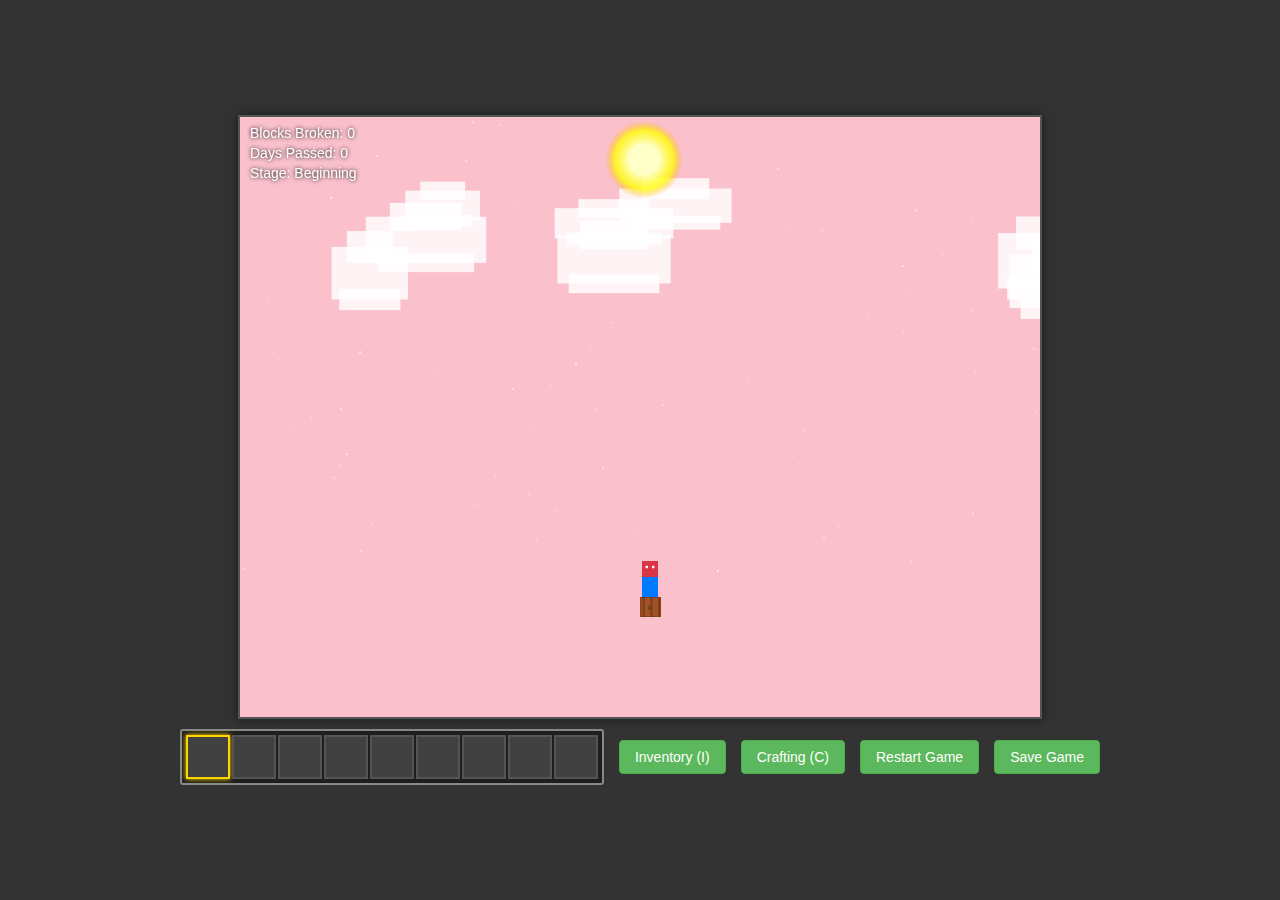
<file: 1block_mode.v4 - moved to Blockscreate 1.21.html>
<!DOCTYPE html>
<html lang="en">
<head>
    <meta charset="UTF-8">
    <meta name="viewport" content="width=device-width, initial-scale=1.0">
    <title>2D Minecraft One Block - Core Fixed v2 (Corrected Rendering)</title>
    <style>
        /* CSS Styles (identical to previous version) */
        body { display: flex; flex-direction: column; justify-content: center; align-items: center; height: 100vh; margin: 0; background-color: #333; font-family: 'Segoe UI', Tahoma, Geneva, Verdana, sans-serif; color: white; overflow: hidden; }
        canvas#gameCanvas { border: 2px solid #555; background-color: #70c5ce; box-shadow: 0 0 10px rgba(0, 0, 0, 0.5); }
        #uiContainer { display: flex; gap: 15px; margin-top: 10px; align-items: center; }
        button { padding: 8px 15px; background-color: #5cb85c; color: white; border: 1px solid #4cae4c; border-radius: 4px; cursor: pointer; transition: background-color 0.2s ease, border-color 0.2s ease; font-size: 14px; user-select: none; }
        button:hover { background-color: #4cae4c; border-color: #398439; }
        button:disabled { background-color: #777; border-color: #666; cursor: not-allowed; }
        #hotbar { display: flex; border: 2px solid #888; background-color: rgba(0, 0, 0, 0.4); padding: 3px; border-radius: 3px; }
        .hotbar-slot { width: 40px; height: 40px; border: 2px solid #555; margin: 1px; position: relative; background-color: rgba(80, 80, 80, 0.7); display: flex; align-items: center; justify-content: center; user-select: none; cursor: pointer; }
        .hotbar-slot.active { border-color: #FFD700; box-shadow: 0 0 5px #FFD700; }
        .hotbar-slot canvas { width: 32px; height: 32px; image-rendering: pixelated; pointer-events: none; }
        .hotbar-slot .item-count { position: absolute; bottom: 1px; right: 2px; color: white; font-size: 11px; font-weight: bold; text-shadow: 1px 1px 1px black; pointer-events: none; }
        .hotbar-slot .item-durability { position: absolute; bottom: 1px; left: 1px; width: calc(100% - 2px); height: 3px; background-color: #555; border-radius: 1px; overflow: hidden; pointer-events: none; }
        .hotbar-slot .item-durability-bar { height: 100%; background-color: green; width: 100%; transition: width 0.1s linear, background-color 0.2s linear; }
        #inventoryMenu, #craftingMenu { position: absolute; top: 50%; left: 50%; transform: translate(-50%, -50%); background-color: rgba(50, 50, 50, 0.95); padding: 20px; border: 3px solid #FFD700; display: none; color: white; box-shadow: 0 0 15px rgba(0, 0, 0, 0.6); border-radius: 8px; width: 500px; max-height: 85vh; overflow-y: auto; z-index: 10; }
        #inventoryMenu::-webkit-scrollbar, #craftingMenu::-webkit-scrollbar { width: 8px; }
        #inventoryMenu::-webkit-scrollbar-track, #craftingMenu::-webkit-scrollbar-track { background: rgba(255, 255, 255, 0.1); border-radius: 4px; }
        #inventoryMenu::-webkit-scrollbar-thumb, #craftingMenu::-webkit-scrollbar-thumb { background: #FFD700; border-radius: 4px; }
        #inventoryMenu::-webkit-scrollbar-thumb:hover, #craftingMenu::-webkit-scrollbar-thumb:hover { background: #b39700; }
        #inventoryMenu h2, #craftingMenu h2 { margin: 0 0 15px 0; text-align: center; color: #FFD700; text-shadow: 1px 1px 2px black; }
        .category { margin-bottom: 15px; background-color: rgba(255, 255, 255, 0.1); padding: 10px; border-radius: 5px; }
        .category h3 { margin: 0 0 10px 0; color: #00CED1; border-bottom: 1px solid #FFD700; padding-bottom: 5px; cursor: pointer; display: flex; justify-content: space-between; align-items: center; user-select: none; }
        .category h3::after { content: '▼'; font-size: 12px; color: #FFD700; margin-left: 10px; }
        .category.collapsed h3::after { content: '▶'; }
        .category-content { display: grid; grid-template-columns: repeat(auto-fill, minmax(180px, 1fr)); gap: 10px; margin-top: 10px; }
        .category.collapsed .category-content { display: none; }
        .inventory-slot, .recipe-slot { display: flex; flex-direction: column; align-items: center; padding: 8px; border-radius: 4px; background-color: rgba(0, 0, 0, 0.3); border: 1px solid #444; text-align: center; position: relative; }
        .slot-info { display: flex; align-items: center; margin-bottom: 5px; width: 100%; }
        .slot-info canvas { margin-right: 8px; border: 1px solid #555; flex-shrink: 0; image-rendering: pixelated; background-color: rgba(100,100,100,0.5); }
        .slot-info span { flex-grow: 1; word-break: break-word; font-size: 13px; text-align: left; }
        .inventory-slot button, .recipe-slot button { width: 80%; margin-top: 5px; padding: 4px 8px; font-size: 12px; }
        .inventory-slot button:hover, .recipe-slot button:hover:not(:disabled) { background-color: #45a049; }
        .inventory-slot button.selected-in-hotbar { background-color: #f0ad4e; border-color: #eea236; color: white; }
        .recipe-slot button.craftable { background-color: #5bc0de; border-color: #46b8da; color: white; }
        .recipe-slot button.craftable:hover { background-color: #31b0d5; border-color: #269abc; }
        .recipe-slot button:disabled { background-color: #777; border-color: #666; color: #bbb; cursor: not-allowed; }
        .common { border-left: 4px solid rgba(150, 150, 150, 0.8); } .uncommon { border-left: 4px solid rgba(60, 180, 255, 0.8); } .rare { border-left: 4px solid rgba(200, 80, 255, 0.8); } .epic { border-left: 4px solid rgba(255, 165, 0, 0.9); }
        .recipe-slot .tooltip { visibility: hidden; width: 150px; background-color: #555; color: #fff; text-align: center; border-radius: 6px; padding: 5px 5px; position: absolute; z-index: 11; bottom: 110%; left: 50%; margin-left: -75px; opacity: 0; transition: opacity 0.3s; font-size: 11px; pointer-events: none; }
        .recipe-slot .tooltip::after { content: ""; position: absolute; top: 100%; left: 50%; margin-left: -5px; border-width: 5px; border-style: solid; border-color: #555 transparent transparent transparent; }
        .recipe-slot button:hover .tooltip { visibility: visible; opacity: 1; }
    </style>
</head>
<body>
    <canvas id="gameCanvas" width="800" height="600"></canvas>
    <div id="uiContainer">
        <div id="hotbar"></div>
        <button id="inventoryButton">Inventory (I)</button>
        <button id="craftingButton">Crafting (C)</button>
        <button id="restartButton">Restart Game</button>
        <button id="saveButton">Save Game</button>
    </div>
    <div id="inventoryMenu">
        <h2>Inventory</h2>
        <div id="inventorySlots"></div>
    </div>
    <div id="craftingMenu">
        <h2>Crafting</h2>
        <div id="craftingSlots"></div>
    </div>
    <script>
        // --- Canvas and Context ---
        const canvas = document.getElementById('gameCanvas');
        const ctx = canvas.getContext('2d');
        ctx.imageSmoothingEnabled = false;

        // --- Game Constants ---
        const BLOCK_SIZE = 20;
        const WORLD_WIDTH = canvas.width / BLOCK_SIZE; // 40
        const WORLD_HEIGHT = canvas.height / BLOCK_SIZE; // 30
        const GRAVITY = 0.45; // Adjusted slightly
        const JUMP_STRENGTH = -9.5; // Adjusted slightly
        const MOVE_SPEED = 4.0; // Player speed in BLOCKS per second (easier to reason about)
        const PLAYER_WIDTH_BLOCKS = 0.8;
        const PLAYER_HEIGHT_BLOCKS = 1.8;
        const CENTRAL_X = Math.floor(WORLD_WIDTH / 2);
        const CENTRAL_Y = Math.floor(WORLD_HEIGHT * 0.83);
        const DAY_DURATION = 180000; const NIGHT_DURATION = 180000;
        const REACH_DISTANCE = 3.5;
        const HOTBAR_SLOTS = 9;
        const AUTOSAVE_INTERVAL = 30000;

        // --- Utility Functions --- (Moved near top as they are used by BLOCKS def)
        function lerpColor(c1, c2, factor) { factor = Math.max(0, Math.min(1, factor)); const r = Math.round(c1[0] + (c2[0] - c1[0]) * factor); const g = Math.round(c1[1] + (c2[1] - c1[1]) * factor); const b = Math.round(c1[2] + (c2[2] - c1[2]) * factor); return `rgb(${r},${g},${b})`; }
        function lightenColor(hex, percent) { hex = hex.replace(/^#/, ''); if(hex.length == 3) hex = hex.replace(/(.)/g, '$1$1'); const r = parseInt(hex.substr(0, 2), 16), g = parseInt(hex.substr(2, 2), 16), b = parseInt(hex.substr(4, 2), 16); return '#' + ((0|(1<<8) + r + (256 - r) * percent / 100).toString(16)).substr(1) + ((0|(1<<8) + g + (256 - g) * percent / 100).toString(16)).substr(1) + ((0|(1<<8) + b + (256 - b) * percent / 100).toString(16)).substr(1); }
        function darkenColor(hex, percent) { hex = hex.replace(/^#/, ''); if(hex.length == 3) hex = hex.replace(/(.)/g, '$1$1'); const r = parseInt(hex.substr(0, 2), 16), g = parseInt(hex.substr(2, 2), 16), b = parseInt(hex.substr(4, 2), 16); return '#' + ((0|(1<<8) + r * (100 - percent) / 100).toString(16)).substr(1) + ((0|(1<<8) + g * (100 - percent) / 100).toString(16)).substr(1) + ((0|(1<<8) + b * (100 - percent) / 100).toString(16)).substr(1); }


        // --- Data Definitions (BLOCKS, ITEMS, STAGES, RECIPES) ---
        const BLOCKS = { air: { color: 'transparent', hardness: 0, tool: 'any', drops: null, placeable: false, name: 'Air' }, dirt: { name: 'Dirt', color: '#8B4513', detail1: '#5C4033', detail2: '#A0522D', hardness: 1, tool: 'any', drops: 'dirt', placeable: true, rarity: 'common' }, grass: { name: 'Grass Block', color: '#8B4513', top: '#00A000', detail1: '#ADFF2F', detail2: '#008000', hardness: 1, tool: 'any', drops: 'dirt', placeable: true, rarity: 'common' }, oak_log: { name: 'Oak Log', color: '#A0522D', detail1: '#8B4513', detail2: '#654321', texture: 'wood', hardness: 2, tool: 'axe', drops: 'oak_log', placeable: true, rarity: 'common' }, stone: { name: 'Stone', color: '#808080', detail1: '#A9A9A9', detail2: '#696969', hardness: 3, tool: 'pickaxe', drops: 'cobblestone', placeable: true, rarity: 'common' }, cobblestone: { name: 'Cobblestone', color: '#888888', detail1: '#A0A0A0', detail2: '#707070', hardness: 3, tool: 'pickaxe', drops: 'cobblestone', placeable: true, rarity: 'common' }, sand: { name: 'Sand', color: '#F4A460', detail1: '#FFD700', detail2: '#DAA520', hardness: 1, tool: 'shovel', drops: 'sand', placeable: true, rarity: 'common' }, coal_ore: { name: 'Coal Ore', color: '#707070', detail1: '#363636', detail2: '#5A5A5A', texture: 'ore', hardness: 3, tool: 'pickaxe', drops: 'coal', placeable: true, rarity: 'uncommon' }, iron_ore: { name: 'Iron Ore', color: '#B0B0B0', detail1: '#D2B48C', detail2: '#A0522D', texture: 'ore', hardness: 4, tool: 'pickaxe', tier: 1, drops: 'iron_ore', placeable: true, rarity: 'uncommon' }, gold_ore: { name: 'Gold Ore', color: '#B0B0B0', detail1: '#FFD700', detail2: '#DAA520', texture: 'ore', hardness: 4, tool: 'pickaxe', tier: 2, drops: 'gold_ore', placeable: true, rarity: 'rare' }, diamond_ore: { name: 'Diamond Ore', color: '#A0A0FF', detail1: '#00CED1', detail2: '#ADD8E6', texture: 'ore', hardness: 5, tool: 'pickaxe', tier: 2, drops: 'diamond', placeable: true, rarity: 'rare' }, oak_plank_block: { name: 'Oak Planks Block', color: '#CD853F', detail1: darkenColor('#CD853F', 20), detail2: lightenColor('#CD853F', 10), texture: 'plank', hardness: 2, tool: 'axe', drops: 'oak_plank', placeable: true, rarity: 'common' }, crafting_table: { name: 'Crafting Table Block', color: '#A0522D', top: '#CD853F', detail1: '#8B4513', detail2: '#654321', texture: 'crafting_table', hardness: 2, tool: 'axe', drops: 'crafting_table', placeable: true, rarity: 'uncommon' }, furnace: { name: 'Furnace Block', color: '#777777', top: '#555555', detail1: '#999999', detail2: '#444444', texture: 'furnace', hardness: 3, tool: 'pickaxe', drops: 'furnace', placeable: true, rarity: 'uncommon' }, };
        const ITEMS = { dirt: { name: 'Dirt', type: 'block', stack: 64, blockId: 'dirt' }, oak_log: { name: 'Oak Log', type: 'block', stack: 64, blockId: 'oak_log' }, cobblestone: { name: 'Cobblestone', type: 'block', stack: 64, blockId: 'cobblestone' }, sand: { name: 'Sand', type: 'block', stack: 64, blockId: 'sand' }, coal_ore: { name: 'Coal Ore', type: 'block', stack: 64, blockId: 'coal_ore' }, iron_ore: { name: 'Iron Ore', type: 'block', stack: 64, blockId: 'iron_ore' }, gold_ore: { name: 'Gold Ore', type: 'block', stack: 64, blockId: 'gold_ore' }, diamond: { name: 'Diamond', type: 'material', stack: 64 }, oak_plank: { name: 'Oak Plank', type: 'block', stack: 64, blockId: 'oak_plank_block' }, stick: { name: 'Stick', type: 'material', stack: 64 }, coal: { name: 'Coal', type: 'material', stack: 64 }, iron_ingot: { name: 'Iron Ingot', type: 'material', stack: 64 }, gold_ingot: { name: 'Gold Ingot', type: 'material', stack: 64 }, wooden_pickaxe: { name: 'Wooden Pickaxe', type: 'tool', tool: 'pickaxe', tier: 0, durability: 60, maxDurability: 60, stack: 1 }, stone_pickaxe: { name: 'Stone Pickaxe', type: 'tool', tool: 'pickaxe', tier: 1, durability: 132, maxDurability: 132, stack: 1 }, crafting_table: { name: 'Crafting Table', type: 'block', stack: 64, blockId: 'crafting_table' }, furnace: { name: 'Furnace', type: 'block', stack: 64, blockId: 'furnace' }, };
        const BLOCK_GENERATION_STAGES = [ { breaksNeeded: 0,   label: "Beginning", possible: { dirt: 0.6, oak_log: 0.4 } }, { breaksNeeded: 10,  label: "Stone Age", possible: { dirt: 0.2, oak_log: 0.3, stone: 0.4, coal_ore: 0.1 } }, { breaksNeeded: 50,  label: "Mining",    possible: { stone: 0.4, coal_ore: 0.2, iron_ore: 0.3, sand: 0.1 } }, { breaksNeeded: 120, label: "Prospecting", possible: { stone: 0.3, iron_ore: 0.3, coal_ore: 0.1, gold_ore: 0.15, diamond_ore: 0.05, sand: 0.1 } }, ];
        const RECIPES = { 'Basics': [ { result: 'oak_plank', amount: 4, requires: { oak_log: 1 }, shape: null }, { result: 'stick', amount: 4, requires: { oak_plank: 2 }, shape: ['P','P'] }, ], 'Tools': [ { result: 'wooden_pickaxe', amount: 1, requires: { oak_plank: 3, stick: 2 }, shape: ['PPP', ' S ', ' S ']}, { result: 'stone_pickaxe', amount: 1, requires: { cobblestone: 3, stick: 2 }, shape: ['CCC', ' S ', ' S '] }, ], 'Blocks': [ { result: 'crafting_table', amount: 1, requires: { oak_plank: 4 }, shape: ['PP','PP']}, { result: 'furnace', amount: 1, requires: { cobblestone: 8 }, shape: ['CCC','C C','CCC']}, ], };

        // --- Game State Variables ---
        let world; let player; let inventory; let hotbar; let activeHotbarSlot;
        let startTime; let isNight; let dayCount; let blockBreaks; let lastCentralBlockType;
        let currentStageLabel = ""; let stars = []; let clouds = [];
        let inventoryOpen = false; let craftingOpen = false;
        let keys = {}; let lastTimestamp = 0; let autoSaveTimer = 0; let gameLoaded = false;

        // --- UI Element References ---
        const inventoryMenu = document.getElementById('inventoryMenu'); const craftingMenu = document.getElementById('craftingMenu');
        const inventorySlots = document.getElementById('inventorySlots'); const craftingSlots = document.getElementById('craftingSlots');
        const restartButton = document.getElementById('restartButton'); const saveButton = document.getElementById('saveButton');
        const inventoryButton = document.getElementById('inventoryButton'); const craftingButton = document.getElementById('craftingButton');
        const hotbarDiv = document.getElementById('hotbar');

        // --- Initialization and Game Loop ---

        function initializeGame() {
            if (loadGame()) {
                console.log("Game loaded successfully.");
                gameLoaded = true;
            } else {
                console.log("No save game found or loading failed, starting new game.");
                resetGame();
            }
            createHotbarSlots();
            updateHotbarDisplay(); // Ensure hotbar is updated after load/reset
            updateCurrentStage(); // Ensure stage label is correct after load/reset
            initializeSky(); // Ensure sky elements are initialized
            requestAnimationFrame(gameLoop);
        }

        function resetGame() { // Ensure player position is correct
            console.log("Resetting game state...");
            world = Array.from({ length: WORLD_HEIGHT }, () => Array(WORLD_WIDTH).fill('air'));
            lastCentralBlockType = getStartingBlockType();
            world[CENTRAL_Y][CENTRAL_X] = lastCentralBlockType;

            player = { // Ensure pixel coordinates are correct on reset
                x: (CENTRAL_X + 0.5) * BLOCK_SIZE, // Center pixel X
                y: (CENTRAL_Y - PLAYER_HEIGHT_BLOCKS) * BLOCK_SIZE, // Top edge pixel Y
                vx: 0, vy: 0, onGround: false
            };

            inventory = {};
            hotbar = Array(HOTBAR_SLOTS).fill(null);
            activeHotbarSlot = 0;
            startTime = Date.now();
            isNight = false;
            dayCount = 0;
            blockBreaks = 0;
            updateCurrentStage(); // Call after blockBreaks is reset
            initializeSky(); // Call after state is reset
            inventoryOpen = false;
            craftingOpen = false;
            inventoryMenu.style.display = 'none';
            craftingMenu.style.display = 'none';

            if (!gameLoaded) {
                clearSaveGame();
                console.log("Previous save data cleared.");
            }
            gameLoaded = false; // Mark as not loaded after reset

            // updateHotbarDisplay(); // Moved to initializeGame to avoid race conditions
            console.log("Game reset complete.");
        }

        function getStartingBlockType() { const firstStage = BLOCK_GENERATION_STAGES[0].possible; const types = Object.keys(firstStage); return types[Math.floor(Math.random() * types.length)]; }
        function initializeSky() { stars = []; for (let i = 0; i < 150; i++) { stars.push({ x: Math.random() * canvas.width, y: Math.random() * (canvas.height * 0.8), size: 0.5 + Math.random() * 1.5, brightness: Math.random() * 0.8 + 0.2 }); } clouds = []; for (let i = 0; i < 8; i++) { clouds.push({ x: Math.random() * canvas.width, y: 30 + Math.random() * 120, width: 60 + Math.random() * 70, height: 30 + Math.random() * 30, speed: 0.05 + Math.random() * 0.15 }); } }

        function gameLoop(timestamp) {
             const deltaTime = Math.min(0.05, (timestamp - lastTimestamp) / 1000); // Calculate delta time in seconds
             lastTimestamp = timestamp;
             autoSaveTimer += deltaTime * 1000; // Increment autosave timer in milliseconds

             update(deltaTime);
             draw();

             if (autoSaveTimer >= AUTOSAVE_INTERVAL) {
                 saveGame();
                 autoSaveTimer = 0; // Reset timer
             }
             requestAnimationFrame(gameLoop);
        }

        function update(dt) {
            handleInput(); // Player movement based on keys
            updatePlayerPhysics(dt); // Gravity, velocity, collision
            updateSky(dt); // Cloud movement
        }

        function draw() {
            drawSky(); // Background, sun/moon, stars, clouds
            drawWorld(); // All blocks in the world grid
            drawPlayer(); // Player character and held item
            drawUI(); // On-canvas text info
        }

        // --- Physics and Player Update ---

        function handleInput() { // Convert MOVE_SPEED to pixels/sec
             if (inventoryOpen || craftingOpen) { player.vx = 0; return; }; // Stop movement if menu open
             let targetVx = 0;
             if (keys['a'] || keys['arrowleft']) targetVx -= MOVE_SPEED * BLOCK_SIZE; // Speed in pixels/sec
             if (keys['d'] || keys['arrowright']) targetVx += MOVE_SPEED * BLOCK_SIZE;
             player.vx = targetVx; // Apply horizontal velocity based on input

             // Jumping
             if ((keys['w'] || keys['arrowup'] || keys[' ']) && player.onGround) {
                 player.vy = JUMP_STRENGTH * BLOCK_SIZE; // Apply upward velocity (negative)
                 player.onGround = false; // Player is no longer on the ground
             }
        }

        function getBlockAt(pixelX, pixelY) {
             const gridX = Math.floor(pixelX / BLOCK_SIZE);
             const gridY = Math.floor(pixelY / BLOCK_SIZE);
             // Check boundaries
             if (gridX < 0 || gridX >= WORLD_WIDTH || gridY < 0 || gridY >= WORLD_HEIGHT) {
                 return 'air'; // Treat outside world as air
             }
             // Safely access world array
             return world[gridY]?.[gridX] || 'air'; // Return block type or 'air' if row/col undefined
        }

        function updatePlayerPhysics(dt) {
            if (inventoryOpen || craftingOpen) return; // Don't update physics if a menu is open

            // Apply Gravity if not on the ground
            if (!player.onGround) {
                player.vy += GRAVITY * BLOCK_SIZE * dt * 60; // Apply gravity scaled by block size and frame rate factor
            }

            // Calculate potential change in position
            let dx = player.vx * dt;
            let dy = player.vy * dt;

            // --- Collision Detection & Resolution ---
            const playerWidthPixels = PLAYER_WIDTH_BLOCKS * BLOCK_SIZE;
            const playerHeightPixels = PLAYER_HEIGHT_BLOCKS * BLOCK_SIZE;
            let currentX = player.x; // Player center X
            let currentY = player.y; // Player top edge Y
            let nextX = currentX + dx;
            let nextY = currentY + dy;

            player.onGround = false; // Assume not on ground until proven otherwise by collision check

            // --- Check Vertical Movement & Collision ---
            let collisionY = false;
            if (dy > 0) { // Moving Down
                const checkYPixel = currentY + playerHeightPixels + dy; // Predicted bottom edge position
                const checkGridY = Math.floor(checkYPixel / BLOCK_SIZE); // Grid row the bottom edge will be in
                // Check points slightly inside the player's left and right edges at the predicted bottom Y
                const checkLeftPixel = currentX - playerWidthPixels / 2 + 1;
                const checkRightPixel = currentX + playerWidthPixels / 2 - 1;

                if (getBlockAt(checkLeftPixel, checkYPixel) !== 'air' || getBlockAt(checkRightPixel, checkYPixel) !== 'air') {
                    // Collision detected below
                    nextY = checkGridY * BLOCK_SIZE - playerHeightPixels; // Snap player's top edge just above the collided block
                    player.vy = 0; // Stop vertical movement
                    player.onGround = true; // Player has landed
                    collisionY = true;
                    // console.log("Landed on block at Y grid:", checkGridY);
                }
            } else if (dy < 0) { // Moving Up
                const checkYPixel = currentY + dy; // Predicted top edge position
                const checkGridY = Math.floor(checkYPixel / BLOCK_SIZE); // Grid row the top edge will be in
                // Check points slightly inside the player's left and right edges at the predicted top Y
                const checkLeftPixel = currentX - playerWidthPixels / 2 + 1;
                const checkRightPixel = currentX + playerWidthPixels / 2 - 1;

                if (getBlockAt(checkLeftPixel, checkYPixel) !== 'air' || getBlockAt(checkRightPixel, checkYPixel) !== 'air') {
                    // Collision detected above
                    nextY = (checkGridY + 1) * BLOCK_SIZE; // Snap player's top edge just below the collided block
                    player.vy = 0; // Stop vertical movement (bonk)
                    collisionY = true;
                    // console.log("Hit head on block at Y grid:", checkGridY);
                }
            }

             // --- Check Horizontal Movement & Collision ---
             // Important: Use the potentially adjusted 'nextY' from vertical collision check for horizontal checks
             let collisionX = false;
             const collisionCheckY = collisionY ? nextY : currentY; // Y position to use for horizontal checks

             if (dx > 0) { // Moving Right
                 const checkXPixel = currentX + playerWidthPixels / 2 + dx; // Predicted right edge position
                 const checkGridX = Math.floor(checkXPixel / BLOCK_SIZE); // Grid column the right edge will be in
                 // Check points slightly inside the player's top and bottom edges at the predicted right X
                 const checkTopPixel = collisionCheckY + 1;
                 const checkBottomPixel = collisionCheckY + playerHeightPixels - 1;

                 if (getBlockAt(checkXPixel, checkTopPixel) !== 'air' || getBlockAt(checkXPixel, checkBottomPixel) !== 'air') {
                      // Collision detected right
                      nextX = checkGridX * BLOCK_SIZE - playerWidthPixels / 2; // Snap player's center X so right edge is left of block
                      player.vx = 0; // Stop horizontal movement
                      collisionX = true;
                      // console.log("Hit right wall at X grid:", checkGridX);
                 }
             } else if (dx < 0) { // Moving Left
                 const checkXPixel = currentX - playerWidthPixels / 2 + dx; // Predicted left edge position
                 const checkGridX = Math.floor(checkXPixel / BLOCK_SIZE); // Grid column the left edge will be in
                 // Check points slightly inside the player's top and bottom edges at the predicted left X
                 const checkTopPixel = collisionCheckY + 1;
                 const checkBottomPixel = collisionCheckY + playerHeightPixels - 1;

                 if (getBlockAt(checkXPixel, checkTopPixel) !== 'air' || getBlockAt(checkXPixel, checkBottomPixel) !== 'air') {
                     // Collision detected left
                     nextX = (checkGridX + 1) * BLOCK_SIZE + playerWidthPixels / 2; // Snap player's center X so left edge is right of block
                     player.vx = 0; // Stop horizontal movement
                     collisionX = true;
                     // console.log("Hit left wall at X grid:", checkGridX);
                 }
             }


            // Update Player Position with potentially corrected values
            player.x = nextX;
            player.y = nextY;

            // Fall out of world check
            if (player.y > WORLD_HEIGHT * BLOCK_SIZE + 100) { // Check if player fell significantly below world bottom
                console.log("Fell out of the world!");
                resetGame(); // Reset the game if player falls out
            }
        }


        // --- Drawing Functions ---

        function drawBlock(gridX, gridY, blockId, ctxTarget = ctx, size = BLOCK_SIZE) {
            // Basic checks: If no block ID, air, or unknown block, don't draw
            if (!blockId || blockId === 'air' || !BLOCKS[blockId]) return;
            const blockData = BLOCKS[blockId];

            // ***** CORRECTED LINE *****
            // This check was preventing non-placeable blocks from rendering unless they were the central block.
            // Commenting it out allows any block defined in BLOCKS and present in the world array to be drawn.
            // if (!blockData.placeable && blockId !== world[CENTRAL_Y]?.[CENTRAL_X]) return;
            // **************************

            const px = gridX * size; // Pixel X coordinate (top-left)
            const py = gridY * size; // Pixel Y coordinate (top-left)

            // Get block appearance properties
            const baseColor = blockData.color || '#CCCCCC'; // Default grey if no color
            const detail1 = blockData.detail1 || lightenColor(baseColor, 20);
            const detail2 = blockData.detail2 || darkenColor(baseColor, 20);
            const topColor = blockData.top; // Specific color for the top surface (e.g., grass)
            const texture = blockData.texture; // Texture type for special drawing logic

            // Draw base color rectangle
            ctxTarget.fillStyle = baseColor;
            ctxTarget.fillRect(px, py, size, size);

            // Apply texture details
            if (texture === 'ore') { // Draw ore speckles
                ctxTarget.fillStyle = detail1;
                for (let i = 0; i < 4; i++) ctxTarget.fillRect(px + Math.random() * (size - 3), py + Math.random() * (size - 3), 3, 3);
                ctxTarget.fillStyle = detail2;
                for (let i = 0; i < 3; i++) ctxTarget.fillRect(px + Math.random() * (size - 4), py + Math.random() * (size - 4), 4, 4);
            } else if (topColor) { // Draw top surface color (like grass)
                ctxTarget.fillStyle = topColor;
                ctxTarget.fillRect(px, py, size, size * 0.3); // Draw top part
                // Add some speckles to the top
                for (let i = 0; i < 3; i++) {
                    ctxTarget.fillStyle = Math.random() > 0.5 ? detail1 : detail2;
                    ctxTarget.fillRect(px + Math.random() * (size - 2), py + Math.random() * (size * 0.3 - 2), 2, 2);
                }
            } else if (texture === 'wood') { // Draw wood grain lines and knot
                ctxTarget.fillStyle = detail1; // Lighter grain lines
                for (let i = size * 0.1; i < size; i += size * 0.4) ctxTarget.fillRect(px + i, py, size * 0.15, size);
                ctxTarget.fillStyle = detail2; // Darker knot/detail
                ctxTarget.fillRect(px + size * 0.4 + (Math.random() - 0.5) * size * 0.1, py + size * 0.3 + (Math.random() - 0.5) * size * 0.4, size * 0.2, size * 0.2);
            } else if (texture === 'plank') { // Draw horizontal plank lines
                ctxTarget.fillStyle = detail1;
                for(let i=size*0.2; i < size; i += size*0.25) {
                    ctxTarget.fillRect(px, py + i, size, 1); // Thin horizontal lines
                }
            } else if (texture === 'crafting_table') { // Draw crafting table top and details
                ctxTarget.fillStyle = topColor; // Top surface
                ctxTarget.fillRect(px, py, size, size * 0.3);
                // Draw tools/patterns on top
                ctxTarget.fillStyle = detail1; // Saw
                ctxTarget.fillRect(px + size*0.2, py + size*0.05, size*0.2, size*0.15);
                ctxTarget.fillRect(px + size*0.6, py + size*0.1, size*0.3, size*0.1); // Hammer head?
                ctxTarget.fillStyle = detail2; // Handle?
                ctxTarget.fillRect(px + size*0.25, py + size*0.1, size*0.1, size*0.15);
            } else if (texture === 'furnace') { // Draw furnace front details
                ctxTarget.fillStyle = topColor; // Top rim
                ctxTarget.fillRect(px, py, size, size * 0.2);
                ctxTarget.fillStyle = detail2; // Dark opening
                ctxTarget.fillRect(px + size*0.2, py + size*0.3, size*0.6, size*0.4);
                ctxTarget.strokeStyle = detail1; // Lighter border around opening
                ctxTarget.lineWidth = 1;
                ctxTarget.strokeRect(px + size*0.15, py + size*0.25, size*0.7, size*0.6);
            } else { // Default: Add some random speckles for visual variety
                for (let i = 0; i < 5; i++) {
                    ctxTarget.fillStyle = Math.random() > 0.5 ? detail1 : detail2;
                    const speckleSize = 1 + Math.random() * (size * 0.1);
                    ctxTarget.fillRect(px + Math.random() * (size - speckleSize), py + Math.random() * (size - speckleSize), speckleSize, speckleSize);
                }
            }

            // Draw subtle border around the block
            ctxTarget.strokeStyle = 'rgba(0,0,0,0.15)';
            ctxTarget.lineWidth = 1;
            ctxTarget.strokeRect(px + 0.5, py + 0.5, size - 1, size - 1);
        }

        function drawItemIcon(itemId, ctxTarget, size) {
            ctxTarget.clearRect(0, 0, size, size); // Clear the target canvas area first
            if (!itemId || !ITEMS[itemId]) return; // Exit if no item or item data missing

            const itemInfo = ITEMS[itemId];
            const blockId = itemInfo.blockId; // Check if this item corresponds to a block

            if (itemInfo.type === 'block' && blockId && BLOCKS[blockId]) {
                // If it's a block item, draw the block itself as the icon
                drawBlock(0, 0, blockId, ctxTarget, size);
            } else {
                // Generic icon for non-block items (materials, tools)
                ctxTarget.fillStyle = itemInfo.color || '#888888'; // Use item color or default grey
                ctxTarget.fillRect(size*0.1, size*0.1, size * 0.8, size * 0.8); // Draw colored square
                ctxTarget.strokeStyle = '#ccc'; // Add border
                ctxTarget.strokeRect(size*0.1+0.5, size*0.1+0.5, size * 0.8-1, size * 0.8-1);

                // Add simple indicators based on item type or specific ID
                ctxTarget.fillStyle = '#eee';
                ctxTarget.textAlign = 'center';
                ctxTarget.textBaseline = 'middle';
                if (itemInfo.type === 'tool') { // Indicate tool with 'T'
                    ctxTarget.font = `${size * 0.6}px Arial`;
                    ctxTarget.fillText('T', size / 2, size / 2 +1);
                } else if (itemId === 'stick') { // Draw a diagonal line for stick
                    ctxTarget.strokeStyle = '#8B4513'; // Brown color
                    ctxTarget.lineWidth = Math.max(1, size * 0.1);
                    ctxTarget.beginPath();
                    ctxTarget.moveTo(size*0.2, size*0.8);
                    ctxTarget.lineTo(size*0.8, size*0.2);
                    ctxTarget.stroke();
                } else if (itemId === 'coal'){ // Draw a black circle for coal
                     ctxTarget.fillStyle = '#333';
                     ctxTarget.beginPath();
                     ctxTarget.arc(size / 2, size / 2, size * 0.3, 0, Math.PI * 2);
                     ctxTarget.fill();
                } else { // Default indicator 'M' for other materials
                    ctxTarget.font = `${size * 0.5}px Arial`;
                    ctxTarget.fillText('M', size / 2, size / 2+1);
                }
            }
        }

        function drawWorld() {
             // Iterate through the world grid
             for (let y = 0; y < WORLD_HEIGHT; y++) {
                 for (let x = 0; x < WORLD_WIDTH; x++) {
                     // Draw the block at each grid position using its ID from the world array
                     drawBlock(x, y, world[y][x]);
                 }
             }
        }

        function drawPlayer() {
            const px = player.x; // Center X
            const py = player.y; // Top Y
            const playerWidthPixels = PLAYER_WIDTH_BLOCKS * BLOCK_SIZE;
            const playerHeightPixels = PLAYER_HEIGHT_BLOCKS * BLOCK_SIZE;
            const bodyHeight = BLOCK_SIZE * 1; // Body is roughly 1 block high
            const headHeight = playerHeightPixels - bodyHeight; // Head is the remaining height

            // Draw body (blue rectangle)
            ctx.fillStyle = '#007bff'; // Blue color
            ctx.fillRect(px - playerWidthPixels / 2, py + headHeight, playerWidthPixels, bodyHeight);

            // Draw head (red rectangle)
            ctx.fillStyle = '#dc3545'; // Red color
            ctx.fillRect(px - playerWidthPixels / 2, py, playerWidthPixels, headHeight);

            // Draw eyes (small white squares)
            ctx.fillStyle = 'white';
            const eyeSize = playerWidthPixels * 0.15;
            const eyeY = py + headHeight * 0.3;
            ctx.fillRect(px - playerWidthPixels * 0.2 - eyeSize/2, eyeY, eyeSize, eyeSize); // Left eye
            ctx.fillRect(px + playerWidthPixels * 0.2 - eyeSize/2, eyeY, eyeSize, eyeSize); // Right eye

            // Draw held item
            const heldItemSlot = hotbar[activeHotbarSlot];
            if (heldItemSlot && heldItemSlot.itemId) {
                const itemSize = BLOCK_SIZE * 0.7; // Size of the item icon when held
                // Use a temporary canvas to draw the item icon
                const tempCanvas = document.createElement('canvas');
                tempCanvas.width = itemSize; tempCanvas.height = itemSize;
                const tempCtx = tempCanvas.getContext('2d');
                tempCtx.imageSmoothingEnabled = false; // Keep it pixelated
                drawItemIcon(heldItemSlot.itemId, tempCtx, itemSize); // Draw the icon onto the temp canvas

                // Draw the temp canvas onto the main game canvas
                ctx.globalAlpha = 0.9; // Slightly transparent
                const itemInfo = ITEMS[heldItemSlot.itemId];
                // Adjust position slightly based on item type (tools held differently?) - simple offset for now
                const drawX = px + playerWidthPixels * (itemInfo?.type === 'tool' ? -0.1 : 0.1);
                const drawY = py + headHeight + bodyHeight * 0.1; // Position near hand level
                ctx.drawImage(tempCanvas, drawX, drawY, itemSize, itemSize);
                ctx.globalAlpha = 1.0; // Reset alpha
            }
        }

        function drawSky() {
            const elapsedTime = Date.now() - startTime;
            const cycleTime = DAY_DURATION + NIGHT_DURATION;
            const currentCycleTime = elapsedTime % cycleTime;

            // Calculate progress through day (0-1) and night (0-1)
            const dayProgress = Math.min(1, currentCycleTime / DAY_DURATION);
            const nightProgress = Math.max(0, (currentCycleTime - DAY_DURATION) / NIGHT_DURATION);

            let skyColor;
            const dawnDuration = 0.1; // Fraction of day/night for transitions
            const duskDuration = 0.1;

            isNight = currentCycleTime >= DAY_DURATION; // Update global night status
            dayCount = Math.floor(elapsedTime / cycleTime); // Update global day count

            // Define key colors for interpolation
            const dayColor = [135, 206, 250]; // Light blue
            const nightColor = [15, 23, 42];   // Very dark blue
            const sunsetColor = [255, 140, 0];  // Orange/Red
            const dawnColor = [255, 192, 203]; // Pink/Orange

            // Determine sky color based on time of day/night and transition phases
            if (!isNight) { // Daytime
                if (dayProgress < dawnDuration) { // Dawn transition
                    skyColor = lerpColor(dawnColor, dayColor, dayProgress / dawnDuration);
                } else if (dayProgress > (1 - duskDuration)) { // Dusk transition
                    skyColor = lerpColor(dayColor, sunsetColor, (dayProgress - (1 - duskDuration)) / duskDuration);
                } else { // Mid-day
                    skyColor = `rgb(${dayColor.join(',')})`;
                }
            } else { // Nighttime
                if (nightProgress < dawnDuration) { // Transition from sunset to night
                    skyColor = lerpColor(sunsetColor, nightColor, nightProgress / dawnDuration);
                } else if (nightProgress > (1 - duskDuration)) { // Transition from night to dawn
                    skyColor = lerpColor(nightColor, dawnColor, (nightProgress - (1 - duskDuration)) / duskDuration);
                } else { // Mid-night
                    skyColor = `rgb(${nightColor.join(',')})`;
                }
            }

            // Fill background with calculated sky color
            ctx.fillStyle = skyColor;
            ctx.fillRect(0, 0, canvas.width, canvas.height);

            // Draw Stars (visible mainly at night, fade in/out during transitions)
            const starVisibility = Math.max(0,
                isNight ? (nightProgress < (1-duskDuration/2) ? (nightProgress > dawnDuration/2 ? 1 : (nightProgress-dawnDuration/2)*2/dawnDuration) : (1 - (nightProgress - (1-duskDuration/2))*2/duskDuration))
                        : (dayProgress < dawnDuration/2 ? (1 - dayProgress*2/dawnDuration) : (dayProgress > (1-duskDuration/2) ? (dayProgress - (1-duskDuration/2))*2/duskDuration : 0))
            );
            if (starVisibility > 0) {
                stars.forEach(star => {
                    ctx.fillStyle = `rgba(255, 255, 255, ${star.brightness * starVisibility * (0.6 + Math.random() * 0.4)})`; // Random flicker + visibility fade
                    ctx.fillRect(star.x, star.y, star.size, star.size);
                });
            }

            // Draw Clouds (visible mainly during day, fade out at dusk, fade in at dawn)
            const cloudVisibility = Math.max(0,
                 !isNight ? (dayProgress < (1-duskDuration/2) ? 1 : (1 - (dayProgress - (1-duskDuration/2))/(duskDuration/2)) )
                          : (nightProgress < dawnDuration/2 ? (1 - nightProgress*2/dawnDuration) : 0)
            );
            if(cloudVisibility > 0) {
                clouds.forEach(cloud => {
                    ctx.fillStyle = `rgba(255, 255, 255, ${0.8 * cloudVisibility})`; // White clouds, fade with visibility
                    // Draw simple cloud shape using overlapping rectangles
                    ctx.fillRect(cloud.x, cloud.y, cloud.width, cloud.height);
                    ctx.fillRect(cloud.x + cloud.width * 0.2, cloud.y - cloud.height * 0.3, cloud.width * 0.6, cloud.height * 0.6);
                    ctx.fillRect(cloud.x + cloud.width * 0.1, cloud.y + cloud.height * 0.8, cloud.width * 0.8, cloud.height * 0.4);
                });
            }

            // Draw Sun/Moon
            const celestialRadius = BLOCK_SIZE * 1.5; // Size of sun/moon
            const celestialPathRadius = canvas.width / 2 - celestialRadius * 2.5; // Radius of the arc path
            // Calculate angle based on time (full circle over day+night)
            const angle = (currentCycleTime / cycleTime) * 2 * Math.PI - Math.PI / 2; // Start at top (-PI/2)
            // Calculate X/Y position along the arc
            const celestialX = canvas.width / 2 + celestialPathRadius * Math.cos(angle);
            const celestialY = canvas.height * 0.45 + celestialPathRadius * Math.sin(angle) * 0.7; // Make path flatter (eliptical)

            // Draw sun or moon only if it's above the horizon (approx)
            if (celestialY < canvas.height * 0.9) {
                if (!isNight) {
                    drawSun(celestialX, celestialY, celestialRadius);
                } else {
                    drawMoon(celestialX, celestialY, celestialRadius);
                }
            }
        }

        function updateSky(dt) {
            // Move clouds horizontally
            clouds.forEach(cloud => {
                cloud.x += cloud.speed * (dt * 60); // Move based on speed and frame time factor
                // Wrap clouds around the screen
                if (cloud.x > canvas.width) {
                    cloud.x = -cloud.width; // Reset position to the left when off-screen right
                }
            });
        }

        function drawSun(x, y, radius) {
            // Create a radial gradient for a glowing effect
            const gradient = ctx.createRadialGradient(x, y, radius * 0.5, x, y, radius * 1.3);
            gradient.addColorStop(0, 'rgba(255, 255, 200, 1)');   // Bright yellow center
            gradient.addColorStop(0.6, 'rgba(255, 255, 0, 0.8)'); // Yellow halo
            gradient.addColorStop(1, 'rgba(255, 165, 0, 0)');    // Fading orange outer glow

            ctx.fillStyle = gradient;
            ctx.fillRect(x - radius * 1.5, y - radius * 1.5, radius * 3, radius * 3); // Draw larger rect to contain gradient glow
        }

        function drawMoon(x, y, radius) {
            // Draw base moon circle
            ctx.fillStyle = '#F5F5F5'; // Off-white color
            ctx.beginPath();
            ctx.arc(x, y, radius, 0, Math.PI * 2);
            ctx.fill();

            // Draw simple craters using slightly darker grey circles
            ctx.fillStyle = 'rgba(180, 180, 180, 0.7)';
            ctx.beginPath();
            ctx.arc(x + radius * 0.4, y - radius * 0.3, radius * 0.25, 0, Math.PI * 2); // Small crater 1
            ctx.fill();
            ctx.beginPath();
            ctx.arc(x - radius * 0.3, y + radius * 0.4, radius * 0.35, 0, Math.PI * 2); // Small crater 2
            ctx.fill();
        }

        function drawUI() {
            // Draw text information on the canvas
            ctx.fillStyle = 'white';
            ctx.font = '14px "Segoe UI", sans-serif';
            ctx.textAlign = 'left';
            ctx.textBaseline = 'top';
            ctx.shadowColor = 'black'; // Add shadow for readability
            ctx.shadowBlur = 4;

            ctx.fillText(`Blocks Broken: ${blockBreaks}`, 10, 10);
            ctx.fillText(`Days Passed: ${dayCount}`, 10, 30);
            ctx.fillText(`Stage: ${currentStageLabel}`, 10, 50);

            ctx.shadowBlur = 0; // Reset shadow
        }

        // --- Hotbar Functions ---
        function createHotbarSlots() {
            hotbarDiv.innerHTML = ''; // Clear existing slots
            for (let i = 0; i < HOTBAR_SLOTS; i++) {
                const slot = document.createElement('div');
                slot.className = 'hotbar-slot';
                slot.dataset.slotIndex = i; // Store index for click events

                // Canvas for item icon
                const canvasEl = document.createElement('canvas');
                canvasEl.width = 32; canvasEl.height = 32;
                slot.appendChild(canvasEl);

                // Span for item count
                const countSpan = document.createElement('span');
                countSpan.className = 'item-count';
                slot.appendChild(countSpan);

                // Divs for durability bar
                const durabilityDiv = document.createElement('div');
                durabilityDiv.className = 'item-durability';
                durabilityDiv.style.display = 'none'; // Hidden by default
                const durabilityBar = document.createElement('div');
                durabilityBar.className = 'item-durability-bar';
                durabilityDiv.appendChild(durabilityBar);
                slot.appendChild(durabilityDiv);

                // Click listener to select the slot
                slot.addEventListener('click', () => setActiveHotbarSlot(i));

                hotbarDiv.appendChild(slot);
            }
        }

        function updateHotbarDisplay() {
            const slots = hotbarDiv.querySelectorAll('.hotbar-slot');
            slots.forEach((slot, i) => {
                const itemSlotData = hotbar[i]; // Get data for this slot
                const canvasEl = slot.querySelector('canvas');
                const countSpan = slot.querySelector('.item-count');
                const durabilityDiv = slot.querySelector('.item-durability');
                const durabilityBar = slot.querySelector('.item-durability-bar');
                const ctx = canvasEl.getContext('2d');
                ctx.imageSmoothingEnabled = false; // Pixelated rendering

                if (itemSlotData && itemSlotData.itemId && ITEMS[itemSlotData.itemId]) {
                    // If slot has a valid item, draw its icon
                    drawItemIcon(itemSlotData.itemId, ctx, 32);
                    // Display quantity if more than 1
                    countSpan.textContent = itemSlotData.quantity > 1 ? itemSlotData.quantity : '';

                    // Handle durability display for tools
                    const itemInfo = ITEMS[itemSlotData.itemId];
                    if (itemInfo.type === 'tool' && itemInfo.maxDurability > 0 && itemSlotData.durability !== undefined) {
                        const durabilityPercent = Math.max(0, (itemSlotData.durability / itemInfo.maxDurability) * 100);
                        durabilityDiv.style.display = 'block'; // Show durability bar
                        durabilityBar.style.width = `${durabilityPercent}%`; // Set width based on percentage
                        // Change color based on durability level
                        if (durabilityPercent < 20) durabilityBar.style.backgroundColor = 'red';
                        else if (durabilityPercent < 50) durabilityBar.style.backgroundColor = 'yellow';
                        else durabilityBar.style.backgroundColor = 'lime';
                    } else {
                        durabilityDiv.style.display = 'none'; // Hide durability bar if not a tool or full
                    }
                } else {
                    // If slot is empty, clear icon, count, and durability
                    ctx.clearRect(0, 0, 32, 32);
                    countSpan.textContent = '';
                    durabilityDiv.style.display = 'none';
                }
                // Highlight the active slot
                slot.classList.toggle('active', i === activeHotbarSlot);
            });
        }

        function setActiveHotbarSlot(index) {
            if (index >= 0 && index < HOTBAR_SLOTS) {
                activeHotbarSlot = index;
                updateHotbarDisplay(); // Update visuals to show new active slot
            }
        }

        function addItemToHotbar(itemId, quantity = 1, durability = null) {
            if (!ITEMS[itemId]) return false; // Invalid item ID

            const itemInfo = ITEMS[itemId];
            const maxStack = itemInfo.stack || 1;
            let remainingQuantity = quantity;

            // 1. Try to stack with existing items of the same type
            for (let i = 0; i < HOTBAR_SLOTS && remainingQuantity > 0; i++) {
                const slot = hotbar[i];
                // Check if slot exists, has the same item, and isn't full
                if (slot && slot.itemId === itemId && slot.quantity < maxStack) {
                    const canAdd = maxStack - slot.quantity;
                    const toAdd = Math.min(remainingQuantity, canAdd);
                    slot.quantity += toAdd;
                    remainingQuantity -= toAdd;
                }
            }

            // 2. Try to place remaining items in empty slots
            for (let i = 0; i < HOTBAR_SLOTS && remainingQuantity > 0; i++) {
                if (!hotbar[i]) { // Found an empty slot
                    const toAdd = Math.min(remainingQuantity, maxStack);
                    hotbar[i] = {
                        itemId: itemId,
                        quantity: toAdd,
                        // Add durability if it's a tool (use provided or max)
                        ...(itemInfo.type === 'tool' && { durability: durability ?? itemInfo.maxDurability })
                    };
                    remainingQuantity -= toAdd;
                }
            }

            updateHotbarDisplay(); // Update visuals
            return remainingQuantity === 0; // Return true if all items were added
        }

        function removeItemFromHotbar(slotIndex, quantity = 1) {
            if (slotIndex < 0 || slotIndex >= HOTBAR_SLOTS || !hotbar[slotIndex]) return false; // Invalid slot or empty

            const slot = hotbar[slotIndex];
            if (slot.quantity >= quantity) {
                slot.quantity -= quantity;
                // If quantity drops to 0 or less, remove the item entirely
                if (slot.quantity <= 0) {
                    hotbar[slotIndex] = null;
                }
                updateHotbarDisplay(); // Update visuals
                return true; // Removal successful
            }
            return false; // Not enough items in the slot to remove
        }

        // --- Inventory & Crafting Menu Functions ---
        function toggleInventory() {
             inventoryOpen = !inventoryOpen;
             if (inventoryOpen) {
                 craftingOpen = false; // Close crafting if opening inventory
                 craftingMenu.style.display = 'none';
                 updateInventoryMenu(); // Populate inventory when opened
             }
             inventoryMenu.style.display = inventoryOpen ? 'block' : 'none';
             // console.log("Inventory toggled:", inventoryOpen);
        }

        function toggleCrafting() {
             craftingOpen = !craftingOpen;
             if (craftingOpen) {
                 inventoryOpen = false; // Close inventory if opening crafting
                 inventoryMenu.style.display = 'none';
                 updateCraftingMenu(); // Populate crafting when opened
             }
             craftingMenu.style.display = craftingOpen ? 'block' : 'none';
             // console.log("Crafting toggled:", craftingOpen);
        }

        function updateInventoryMenu() {
            inventorySlots.innerHTML = ''; // Clear previous content
            const categorizedItems = {};

            // Categorize items in inventory
            for (const itemId in inventory) {
                if (inventory[itemId] > 0 && ITEMS[itemId]) {
                    const itemInfo = ITEMS[itemId];
                    let category = 'Misc'; // Default category
                    if (itemInfo.type === 'block') category = 'Blocks';
                    else if (itemInfo.type === 'tool') category = 'Tools';
                    else if (itemInfo.type === 'material') category = 'Materials';

                    if (!categorizedItems[category]) categorizedItems[category] = [];
                    categorizedItems[category].push(itemId);
                }
            }

            // Sort categories alphabetically
            const sortedCategories = Object.keys(categorizedItems).sort();

            // Create HTML for each category and its items
            for (const category of sortedCategories) {
                const categoryDiv = document.createElement('div');
                categoryDiv.className = 'category'; // Add 'collapsed' later if needed

                const categoryTitle = document.createElement('h3');
                categoryTitle.textContent = category;
                categoryTitle.onclick = () => categoryDiv.classList.toggle('collapsed'); // Toggle collapse on click
                categoryDiv.appendChild(categoryTitle);

                const contentDiv = document.createElement('div');
                contentDiv.className = 'category-content';

                // Sort items within category alphabetically by name
                categorizedItems[category].sort((a,b) => ITEMS[a].name.localeCompare(ITEMS[b].name)).forEach(itemId => {
                    const itemInfo = ITEMS[itemId];
                    const currentCount = inventory[itemId];

                    // Create slot element
                    const slot = document.createElement('div');
                    const blockData = itemInfo.type === 'block' && itemInfo.blockId ? BLOCKS[itemInfo.blockId] : null;
                    const rarity = blockData?.rarity || itemInfo.rarity || 'common'; // Get rarity for border
                    slot.className = `inventory-slot ${rarity}`;

                    // Info div (icon + name/count)
                    const slotInfoDiv = document.createElement('div');
                    slotInfoDiv.className = 'slot-info';

                    // Item Icon Canvas
                    const itemCanvas = document.createElement('canvas');
                    itemCanvas.width = 32; itemCanvas.height = 32;
                    itemCanvas.style.width = `32px`; itemCanvas.style.height = `32px`; // Ensure CSS size matches canvas resolution
                    const itemCtx = itemCanvas.getContext('2d');
                    itemCtx.imageSmoothingEnabled = false;
                    drawItemIcon(itemId, itemCtx, 32); // Draw the icon

                    // Item Details Span
                    const details = document.createElement('span');
                    details.textContent = `${itemInfo.name} (${currentCount})`;

                    slotInfoDiv.appendChild(itemCanvas);
                    slotInfoDiv.appendChild(details);
                    slot.appendChild(slotInfoDiv);

                    // 'To Hotbar' Button
                    const button = document.createElement('button');
                    button.textContent = 'To Hotbar';
                    button.onclick = (event) => {
                        event.stopPropagation(); // Prevent category collapse toggle
                        const currentHotbarItem = hotbar[activeHotbarSlot];
                        const itemMaxStack = itemInfo.stack || 1;

                        // Check if hotbar slot is empty OR contains the same item type and isn't full
                        if (!currentHotbarItem || (currentHotbarItem.itemId === itemId && currentHotbarItem.quantity < itemMaxStack)) {
                            if (inventory[itemId] >= 1) { // Ensure item exists in inventory
                                addOrUpdateInventory(itemId, -1); // Remove 1 from inventory

                                // Add/update hotbar slot
                                if (!currentHotbarItem) { // If hotbar slot was empty
                                    hotbar[activeHotbarSlot] = {
                                        itemId: itemId,
                                        quantity: 1,
                                        // Add durability if it's a tool
                                        ...(itemInfo.type === 'tool' && { durability: itemInfo.maxDurability })
                                    };
                                } else { // If hotbar slot had same item
                                    currentHotbarItem.quantity++;
                                    // Reset durability if it's a tool being added to stack (optional, could average etc.)
                                    if(itemInfo.type === 'tool') currentHotbarItem.durability = itemInfo.maxDurability;
                                }
                                // Refresh displays
                                updateInventoryMenu(); // Update inventory counts
                                updateHotbarDisplay(); // Update hotbar counts/icons
                            }
                        } else {
                            console.log("Cannot move to hotbar: Slot full or contains different item.");
                        }
                    };

                    // Check if this item is already the one selected in the hotbar
                    const activeHotbarItem = hotbar[activeHotbarSlot];
                    if (activeHotbarItem && activeHotbarItem.itemId === itemId) {
                        button.classList.add('selected-in-hotbar');
                        button.textContent = 'In Hotbar'; // Change text
                        button.disabled = true; // Disable button if already in active slot
                    }

                    slot.appendChild(button);
                    contentDiv.appendChild(slot);
                });
                categoryDiv.appendChild(contentDiv);
                inventorySlots.appendChild(categoryDiv);
            }

            // Display message if inventory is empty
            if (inventorySlots.children.length === 0) {
                inventorySlots.innerHTML = '<p style="text-align: center; color: #aaa;">Inventory is empty.</p>';
            }
            // console.log("Inventory menu updated.");
        }

        function updateCraftingMenu() {
            craftingSlots.innerHTML = ''; // Clear previous content
            const sortedCategories = Object.keys(RECIPES).sort(); // Get and sort recipe categories

            for (const category of sortedCategories) {
                const categoryDiv = document.createElement('div');
                categoryDiv.className = 'category';

                const categoryTitle = document.createElement('h3');
                categoryTitle.textContent = category;
                categoryTitle.onclick = () => categoryDiv.classList.toggle('collapsed');
                categoryDiv.appendChild(categoryTitle);

                const contentDiv = document.createElement('div');
                contentDiv.className = 'category-content';

                // Sort recipes within category alphabetically by result name
                RECIPES[category].sort((a,b) => ITEMS[a.result].name.localeCompare(ITEMS[b.result].name)).forEach(recipe => {
                    const resultItemInfo = ITEMS[recipe.result];
                    if (!resultItemInfo) return; // Skip if result item data is missing

                    const slot = document.createElement('div');
                    slot.className = 'recipe-slot'; // Add rarity later if needed

                    // Info div (icon + name/amount)
                    const slotInfoDiv = document.createElement('div');
                    slotInfoDiv.className = 'slot-info';

                    // Result Item Icon Canvas
                    const resultCanvas = document.createElement('canvas');
                    resultCanvas.width = 32; resultCanvas.height = 32;
                    resultCanvas.style.width = `32px`; resultCanvas.style.height = `32px`;
                    const resultCtx = resultCanvas.getContext('2d');
                    resultCtx.imageSmoothingEnabled = false;
                    drawItemIcon(recipe.result, resultCtx, 32);

                    // Recipe Details Span
                    const details = document.createElement('span');
                    details.textContent = `${resultItemInfo.name} x${recipe.amount}`;

                    slotInfoDiv.appendChild(resultCanvas);
                    slotInfoDiv.appendChild(details);
                    slot.appendChild(slotInfoDiv);

                    // Craft Button
                    const button = document.createElement('button');
                    button.textContent = 'Craft';
                    button.onclick = (event) => {
                        event.stopPropagation(); // Prevent category collapse
                        craftRecipe(recipe); // Attempt to craft this recipe
                    };

                    // Tooltip showing requirements
                    const tooltip = document.createElement('span');
                    tooltip.className = 'tooltip';
                    let reqText = Object.entries(recipe.requires)
                        .map(([reqId, amt]) => `${amt} ${ITEMS[reqId]?.name || 'Unknown'}`) // Get names of required items
                        .join('\n'); // Newline for each requirement
                    tooltip.textContent = `Requires:\n${reqText}`;
                    button.appendChild(tooltip);

                    // Disable button if recipe cannot be crafted
                    button.disabled = !canCraft(recipe);
                    if (!button.disabled) {
                        button.classList.add('craftable'); // Style craftable buttons differently
                    }

                    slot.appendChild(button);
                    contentDiv.appendChild(slot);
                });
                categoryDiv.appendChild(contentDiv);
                craftingSlots.appendChild(categoryDiv);
            }

            // Display message if no recipes are available (or loaded)
            if (craftingSlots.children.length === 0) {
                craftingSlots.innerHTML = '<p style="text-align: center; color: #aaa;">No recipes available.</p>';
            }
            // console.log("Crafting menu updated.");
        }

        function canCraft(recipe) {
            // Check if player has enough of each required item in inventory
            return Object.entries(recipe.requires).every(([itemId, requiredAmount]) => {
                return (inventory[itemId] || 0) >= requiredAmount;
            });
        }

        function craftRecipe(recipe) {
            if (canCraft(recipe)) {
                // 1. Consume required items from inventory
                Object.entries(recipe.requires).forEach(([itemId, requiredAmount]) => {
                    addOrUpdateInventory(itemId, -requiredAmount);
                });
                // 2. Add resulting item(s) to inventory
                addOrUpdateInventory(recipe.result, recipe.amount);

                // 3. Refresh relevant menus if they are open
                if (inventoryOpen) updateInventoryMenu();
                if (craftingOpen) updateCraftingMenu(); // Update to show new counts/craftability

                console.log(`Crafted ${recipe.amount}x ${ITEMS[recipe.result]?.name || 'Unknown'}!`);
            } else {
                console.log(`Cannot craft ${ITEMS[recipe.result]?.name || 'Unknown'}: Missing ingredients.`);
            }
        }

        // --- Interactions & World Logic ---

        function handleInteraction(event) {
            if (inventoryOpen || craftingOpen) return; // Ignore clicks if menu is open

            const rect = canvas.getBoundingClientRect();
            const clickPixelX = event.clientX - rect.left;
            const clickPixelY = event.clientY - rect.top;

            // Convert pixel coordinates to grid coordinates
            const clickGridX = Math.floor(clickPixelX / BLOCK_SIZE);
            const clickGridY = Math.floor(clickPixelY / BLOCK_SIZE);

            // Check if click is within world boundaries
            if (clickGridX < 0 || clickGridX >= WORLD_WIDTH || clickGridY < 0 || clickGridY >= WORLD_HEIGHT) return;

            // Check if the clicked block is within reach
            if (isWithinReach(clickGridX, clickGridY)) {
                const targetBlockId = world[clickGridY][clickGridX]; // Get the block ID at the clicked location

                if (event.button === 2 || event.shiftKey) { // Right-click or Shift+Click for placing
                    event.preventDefault(); // Prevent browser context menu
                    handlePlaceBlock(clickGridX, clickGridY, targetBlockId);
                }
                else if (event.button === 0) { // Left-click for breaking
                    handleBreakBlock(clickGridX, clickGridY, targetBlockId);
                }
            } else {
                console.log("Target block out of reach.");
            }
        }

        function handleBreakBlock(gridX, gridY, targetBlockId) {
             if (!targetBlockId || targetBlockId === 'air') return; // Can't break air

             const blockInfo = BLOCKS[targetBlockId];
             if (!blockInfo) {
                 console.error(`Cannot break unknown block ID: ${targetBlockId}`);
                 return;
             }
             // console.log(`Breaking block: ${blockInfo.name || targetBlockId} at [${gridX}, ${gridY}]`);

             // Handle tool usage and durability
             const heldItemSlot = hotbar[activeHotbarSlot];
             const heldItemId = heldItemSlot?.itemId;
             const heldItemInfo = heldItemId ? ITEMS[heldItemId] : null;

             if (heldItemInfo && heldItemInfo.type === 'tool') {
                 if (heldItemSlot.durability !== undefined) {
                     heldItemSlot.durability -= 1; // Decrease durability
                     // console.log(`Tool durability: ${heldItemSlot.durability}/${heldItemInfo.maxDurability}`);
                     if (heldItemSlot.durability <= 0) {
                         console.log(`${heldItemInfo.name} broke!`);
                         hotbar[activeHotbarSlot] = null; // Remove broken tool
                     }
                     updateHotbarDisplay(); // Update hotbar to show durability change/removal
                 }
             }

             // Add block drops to inventory
             if (blockInfo.drops) {
                 // console.log(`Block dropped: ${blockInfo.drops}`);
                 addOrUpdateInventory(blockInfo.drops, 1);
                 if (inventoryOpen) updateInventoryMenu(); // Refresh inventory if open
             } else {
                 // console.log("Block has no drops.");
             }

             // Check if it's the central regenerating block
             if (gridX === CENTRAL_X && gridY === CENTRAL_Y) {
                 blockBreaks++; // Increment break counter
                 updateCurrentStage(); // Update game stage based on breaks
                 lastCentralBlockType = getRandomCentralBlock(); // Get next block type for center
                 world[gridY][gridX] = lastCentralBlockType; // Replace central block
                 // console.log(`Central block regenerated as ${lastCentralBlockType}. Breaks: ${blockBreaks}`);
             } else {
                 // If not the central block, just replace it with air
                 world[gridY][gridX] = 'air';
                 // console.log(`Block at [${gridX}, ${gridY}] set to air.`);
             }
        }

        function handlePlaceBlock(gridX, gridY, targetBlockId) {
             // console.log(`Attempt Place: Target [${gridX}, ${gridY}] is ${targetBlockId}`);

             // Can only place blocks in 'air' locations
             if (targetBlockId === 'air') {
                 const selectedHotbarItem = hotbar[activeHotbarSlot];

                 // Check if an item is selected in the hotbar
                 if (!selectedHotbarItem || !selectedHotbarItem.itemId) {
                      // console.log("Place failed: No item selected in hotbar.");
                      return;
                 }

                 const itemInfo = ITEMS[selectedHotbarItem.itemId];
                 if (!itemInfo) {
                      console.error(`Place failed: Item ID ${selectedHotbarItem.itemId} not found in ITEMS`);
                      return;
                 }
                 // console.log(`  Selected item: ${itemInfo.name} (Type: ${itemInfo.type}, BlockID: ${itemInfo.blockId})`);

                 // Check if the selected item is a placeable block type
                 if (itemInfo.type === 'block' && itemInfo.blockId) {
                      const blockToPlaceInfo = BLOCKS[itemInfo.blockId];
                      if (blockToPlaceInfo && blockToPlaceInfo.placeable) {
                           // console.log(`  Item is placeable as ${itemInfo.blockId}`);

                           // Check if there is an adjacent block (cannot place floating blocks)
                           if (hasAdjacentBlock(gridX, gridY)) {
                                // console.log("  Adjacent block found.");

                                // Place the block in the world grid
                                world[gridY][gridX] = itemInfo.blockId;
                                // console.log(`  SUCCESS: Placed block ${itemInfo.blockId} at [${gridX}, ${gridY}]`);

                                // Consume one item from the hotbar slot
                                if(removeItemFromHotbar(activeHotbarSlot, 1)) {
                                     // console.log("  Item consumed from hotbar.");
                                } else {
                                     console.error("  Failed to consume item from hotbar after placing block!");
                                     // Should ideally revert the placement if consumption fails, but complex.
                                     // world[gridY][gridX] = 'air'; // Revert
                                }
                           } else {
                               // console.log("Place failed: requires adjacent block.");
                           }
                      } else {
                           // console.log(`Place failed: Block type ${itemInfo.blockId} from item is not placeable or not found in BLOCKS.`);
                      }
                 } else {
                      // console.log(`Place failed: Item ${selectedHotbarItem.itemId} (${itemInfo.name}) is not a placeable block type.`);
                 }
             } else {
                  // console.log("Place failed: Target location is not air.");
             }
        }


        function getRandomCentralBlock() {
            // Find the current stage based on block breaks
            const currentStage = BLOCK_GENERATION_STAGES.slice().reverse().find(stage => blockBreaks >= stage.breaksNeeded);
            if (!currentStage) return 'dirt'; // Fallback if stages are misconfigured

            const possibleBlocks = currentStage.possible; // Get block probabilities for this stage
            const rand = Math.random(); // Get random number 0-1
            let cumulativeProbability = 0;

            // Iterate through possible blocks and select one based on probability
            for (const blockId in possibleBlocks) {
                cumulativeProbability += possibleBlocks[blockId];
                if (rand <= cumulativeProbability) {
                    return blockId; // Return the chosen block ID
                }
            }
            return 'dirt'; // Fallback if probabilities don't sum to 1 or other issues
        }

        function updateCurrentStage() {
            // Find the highest stage the player has reached based on breaks
            const currentStage = BLOCK_GENERATION_STAGES.slice().reverse().find(stage => blockBreaks >= stage.breaksNeeded);
            currentStageLabel = currentStage ? currentStage.label : "Unknown"; // Update the stage label for UI
        }

        function isWithinReach(targetGridX, targetGridY) {
             // Calculate player's center point
             const playerCenterX = player.x;
             const playerCenterY = player.y + (PLAYER_HEIGHT_BLOCKS * BLOCK_SIZE) / 2;
             // Calculate target block's center point
             const targetCenterX = (targetGridX + 0.5) * BLOCK_SIZE;
             const targetCenterY = (targetGridY + 0.5) * BLOCK_SIZE;

             // Calculate distance using Pythagorean theorem
             const dx = targetCenterX - playerCenterX;
             const dy = targetCenterY - playerCenterY;
             const distance = Math.sqrt(dx*dx + dy*dy);

             // Compare distance to reach distance (converted to pixels)
             return distance <= REACH_DISTANCE * BLOCK_SIZE;
        }

        function hasAdjacentBlock(gridX, gridY) {
             // Define relative coordinates of adjacent blocks (up, down, left, right)
             const directions = [[-1, 0], [1, 0], [0, -1], [0, 1]];
             // Check if any adjacent position contains a non-air block
             return directions.some(([dx, dy]) => {
                 const checkX = gridX + dx;
                 const checkY = gridY + dy;
                 // Ensure checked coordinates are within world bounds
                 return checkX >= 0 && checkX < WORLD_WIDTH &&
                        checkY >= 0 && checkY < WORLD_HEIGHT &&
                        world[checkY]?.[checkX] !== 'air'; // Check if block exists and is not air
             });
        }

        function addOrUpdateInventory(itemId, quantity) {
             if (!ITEMS[itemId]) {
                 console.warn(`Attempted to add unknown item ID to inventory: ${itemId}`);
                 return;
             }
             // Add quantity to existing count, or initialize if item is new
             inventory[itemId] = (inventory[itemId] || 0) + quantity;
             // If quantity drops to 0 or below, remove the item entry
             if (inventory[itemId] <= 0) {
                 delete inventory[itemId];
             }
        }

        // --- Input Handling ---
        window.addEventListener('keydown', (e) => {
            const keyLower = e.key.toLowerCase();
            keys[keyLower] = true; // Mark key as pressed

            // Prevent default browser actions for game controls if menus are closed
            if (!inventoryOpen && !craftingOpen) {
                if ([' ', 'arrowup', 'arrowdown', 'arrowleft', 'arrowright', 'w', 'a', 's', 'd'].includes(keyLower)) {
                    e.preventDefault();
                }
                // Hotbar selection keys (1-9)
                const keyNum = parseInt(e.key);
                if (!isNaN(keyNum) && keyNum >= 1 && keyNum <= HOTBAR_SLOTS) {
                    setActiveHotbarSlot(keyNum - 1); // Adjust to 0-based index
                }
            }

            // Menu toggle keys
            if (keyLower === 'i') toggleInventory();
            else if (keyLower === 'c') toggleCrafting();
            else if (keyLower === 'escape') { // Escape closes any open menu
                inventoryOpen = false;
                craftingOpen = false;
                inventoryMenu.style.display = 'none';
                craftingMenu.style.display = 'none';
            }
        });

        window.addEventListener('keyup', (e) => {
            keys[e.key.toLowerCase()] = false; // Mark key as released
        });

        // Interaction listeners on the canvas
        canvas.addEventListener('click', handleInteraction); // Left click
        canvas.addEventListener('contextmenu', handleInteraction); // Right click

        // --- UI Button Listeners ---
        restartButton.addEventListener('click', () => {
            if (confirm("Are you sure you want to restart? All progress (including save) will be lost.")) {
                gameLoaded = false; // Ensure reset doesn't think it loaded a game
                resetGame();
            }
        });
        inventoryButton.addEventListener('click', toggleInventory);
        craftingButton.addEventListener('click', toggleCrafting);
        saveButton.addEventListener('click', () => {
            saveGame();
            alert("Game Saved!"); // Simple feedback
        });

        // --- Saving and Loading ---
        const SAVE_KEY = 'oneBlock2DSaveData_v3'; // Use a versioned key

        function saveGame() {
             try {
                 const saveData = {
                     world: world,
                     player: player,
                     inventory: inventory,
                     hotbar: hotbar,
                     activeHotbarSlot: activeHotbarSlot,
                     startTime: startTime,
                     dayCount: dayCount, // Save derived state too for consistency
                     blockBreaks: blockBreaks,
                     lastCentralBlockType: lastCentralBlockType,
                     version: 3 // Include version number in save data
                 };
                 localStorage.setItem(SAVE_KEY, JSON.stringify(saveData));
                 console.log("Game saved to localStorage.");
             } catch (error) {
                 console.error("Error saving game:", error);
                 // Maybe inform the user that saving failed
             }
        }

        function loadGame() {
             try {
                 const savedString = localStorage.getItem(SAVE_KEY);
                 if (!savedString) return false; // No save data found

                 const savedData = JSON.parse(savedString);

                 // Basic validation and version check
                 if (savedData.version !== 3) {
                     console.warn(`Save data version mismatch (Found: ${savedData.version}, Expected: 3). Starting new game.`);
                     clearSaveGame(); // Clear incompatible save
                     return false;
                 }

                 // Restore game state variables
                 world = savedData.world;
                 player = savedData.player;
                 inventory = savedData.inventory;
                 hotbar = savedData.hotbar;
                 activeHotbarSlot = savedData.activeHotbarSlot;
                 startTime = savedData.startTime;
                 dayCount = savedData.dayCount; // Load saved day count
                 blockBreaks = savedData.blockBreaks;
                 lastCentralBlockType = savedData.lastCentralBlockType;

                 // Additional validation/sanity checks
                 if (!Array.isArray(world) || world.length !== WORLD_HEIGHT || !Array.isArray(world[0]) || world[0].length !== WORLD_WIDTH) {
                    console.warn("Loaded world data has incorrect dimensions, resetting.");
                    return false; // Force reset
                 }
                 if (!Array.isArray(hotbar) || hotbar.length !== HOTBAR_SLOTS) {
                     console.warn("Loaded hotbar invalid, resetting.");
                     hotbar = Array(HOTBAR_SLOTS).fill(null);
                     activeHotbarSlot = 0;
                 }
                 // Ensure hotbar items are somewhat valid (simple check)
                 hotbar = hotbar.map(slot => (slot && ITEMS[slot.itemId]) ? slot : null);

                 if (!player || typeof player.x !== 'number' || typeof player.y !== 'number') {
                     console.warn("Loaded player data invalid, resetting player position.");
                     player = { x: (CENTRAL_X + 0.5) * BLOCK_SIZE, y: (CENTRAL_Y - PLAYER_HEIGHT_BLOCKS) * BLOCK_SIZE, vx: 0, vy: 0, onGround: false };
                 }
                 // Ensure inventory items are valid
                 for(const itemId in inventory){
                     if(!ITEMS[itemId]){
                         console.warn(`Removing unknown item ${itemId} from loaded inventory.`);
                         delete inventory[itemId];
                     }
                 }


                 // updateCurrentStage(); // Called in initializeGame
                 // initializeSky(); // Called in initializeGame
                 console.log("Save data loaded successfully.");
                 return true; // Loading successful
             } catch (error) {
                 console.error("Error loading game:", error);
                 clearSaveGame(); // Clear corrupted save data
                 return false; // Loading failed
             }
        }

        function clearSaveGame() {
            localStorage.removeItem(SAVE_KEY);
            console.log("Save data cleared from localStorage.");
        }

        // --- Start the Game ---
        initializeGame();

    </script>
</body>
</html>
</file>
